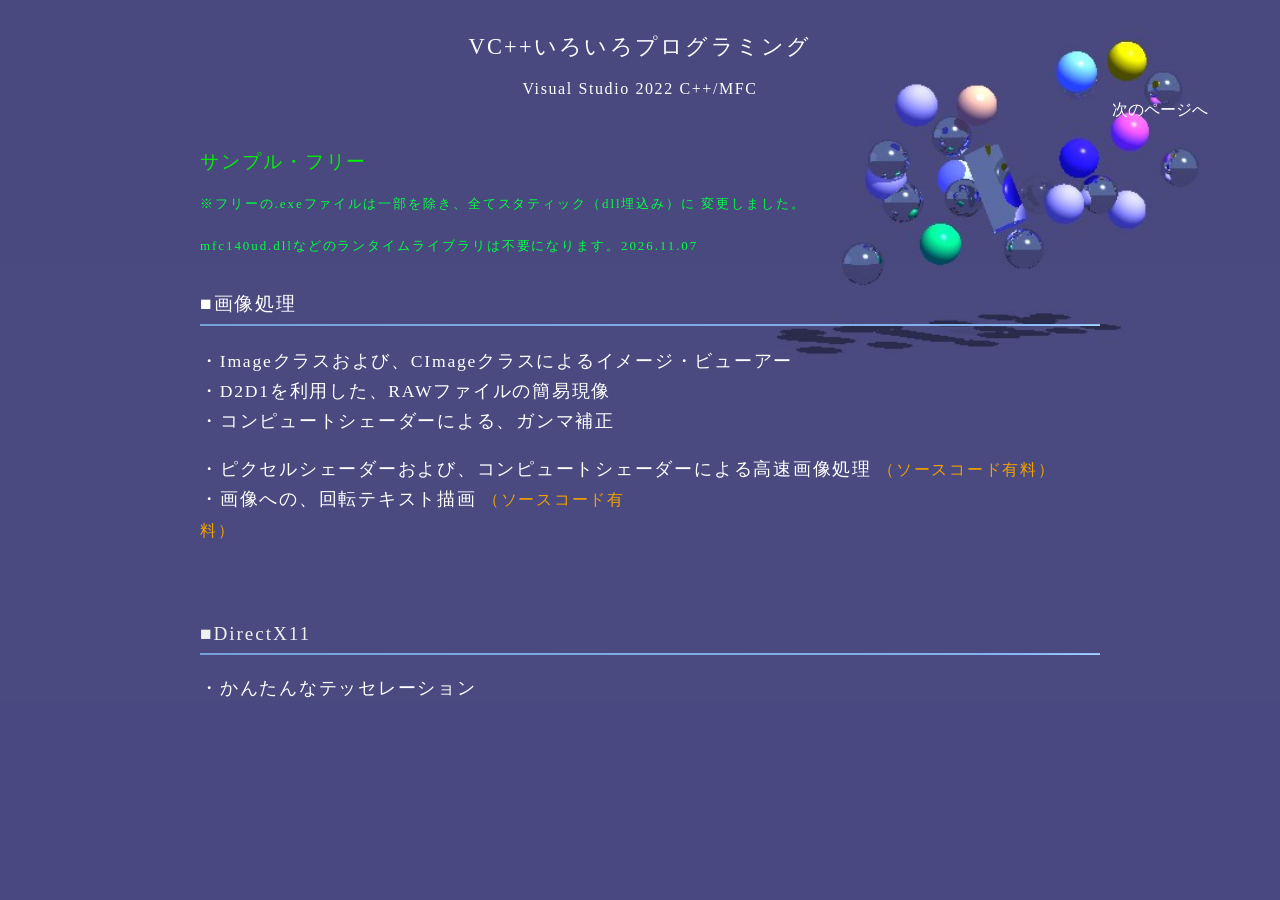
<file: index.html>
﻿<!DOCTYPE html>

<HTML>
<HEAD>
    <meta charset="UTF-8">
    <meta http-equiv="Content-Language" content="ja">
    <meta name="Description" content="C++/MFC DirectX11 コンピュートシェーダー 画像処理">
    <meta http-equiv="Content-Script-Type" content="text/javascript">
    <meta http-equiv="Content-Style-Type" content="text/css">
    <meta name="viewport" content="width=device-width, initial-scale=1" />

    <meta name="google-site-verification" content="iIBQ8II4BYVu4A0v5uasNuUDlBxigrm35tkDFrr-5XM" />

    <script type="text/javascript" src="ss25.js" charset="UTF-8"></script>
    <link href="./style25.css" rel="stylesheet" type="text/css">

    <title>VisualC++/MFC によるプログラミング</title>

</HEAD>

<BODY onLoad="moveLeft();" onresize="moveLeft();">

    <div class="dropdown" style="position:fixed; margin-top:70px;
        margin-left:auto; right:80px;z-index: 3;">
        <button class="dropbtn">
            <a href="index.html" style=" text-align:center; text-decoration: none;
                 "><font color="#ffffff">次のページへ</font></a>
        </button>
        <div class="dropdown-content" style="line-height:10px">
            <a href="imageViewer.html">imageViewer</a>
            <a href="imageViewerD2D1.html">imageViewerD2D1</a>
            <a href="gammaCorrCS.html">gammaCorrCS</a>
            <a href="imageEditor.html">imageEditor</a>
            <a href="dispImage.html">disspImage</a>
            <a href="initDX11.html">initDX11</a>
            <a href="tessellation.html">tessellation</a>
        </div>
    </div>


    <div class="container">

        <img id="back" src="img\\a60.jpg" oncontextmenu="return false;"
             border="0" align="top" hspace="0" vspace="0" width="1920" height="1000"
             style="position: relative; top: 0px; left: 0px; border-color: #ffffff; z-index: 1; "
        >

        <p style="word-wrap:break-word; position:relative; margin-top:-680px;
            text-align:center; line-height: 40pt; font-family:メイリオ;
            font-size:140%;  color:#ffffff;
            font-weight:lighter; letter-spacing: 0.1em;  z-index: 2;">
            VC++いろいろプログラミング

        </p>
        <p style="word-wrap:break-word; position:relative;
        top:-20px;  text-align:center; line-height: 20pt;
        font-size:100%;font-weight: lighter;  color:#ffffff;
        letter-spacing: 0.1em; font-family:メイリオ;z-index: 2;">

            Visual Studio 2022 C++/MFC
        </p>



        <div id="left1">

            <p style="position: relative;height: auto;
            margin-top: 20px; width: auto; height: auto;
            margin-left: 0px; margin-right: auto;
            text-align: left; line-height: 30pt; font-size: 120%;
            font-weight: lighter; color: #00f000;
            letter-spacing: 0.1em; font-family:メイリオ; z-index: 1;">
                サンプル・フリー　
                <br/>
                <font color="00ff40" size="2">
                    ※フリーの.exeファイルは一部を除き、全てスタティック（dll埋込み）に
                    変更しました。</br>
                    mfc140ud.dllなどのランタイムライブラリは不要になります。2026.11.07　
                </font><br />
            </p>
            </br>

            <div style="height: auto; position: relative;
            margin-top: -20px; width: auto; height: auto;
            margin-left: 0px; margin-right: auto;
            text-align: left; line-height: 30pt; font-size: 120%;
            font-weight: lighter; color: #ffffff;
            letter-spacing: 0.1em; font-family:メイリオ; z-index: 1;">
                ■画像処理<br />
            </div>

            <div style="position: relative; margin-top: 0px;
            width: 900px; height: 2px; margin-left: 0px; margin-right: auto;">
                <img src="img\\bbb1.PNG" border="0" align="top" hspace="0"
                     vspace="0" style="position: relative; top:0px; left:0px;
                border-color:#ffffff;z-index: 1;width:100%;height:2px;">
            </div>

            <div id="button1" style="height: 40px; position: relative;
            margin-top: 20px; width: 650px; height: auto;
            margin-left: 0px; margin-right: auto;
            text-align: left; line-height: 30pt; font-size: 110%;
            font-weight: lighter; color: #ffffff;
            letter-spacing: 0.1em; font-family:メイリオ; z-index: 1;">
                <a href="imageViewer.html" title="" color="000000" size="1">
                    ・Imageクラスおよび、CImageクラスによるイメージ・ビューアー<br />
                </a>
            </div>

            <div id="button1" style="height: 40px; position: relative;
            margin-top: 0px; width: 450px; height: auto;
            margin-left: 0px; margin-right: auto;
            text-align: left; line-height: 30pt; font-size: 110%;
            font-weight: lighter; color: #ffffff;
            letter-spacing: 0.1em; font-family:メイリオ; z-index: 1;">
                <a href="imageViewerD2D1.html" title="" color="000000" size="1">
                    ・D2D1を利用した、RAWファイルの簡易現像<br />
                </a>
            </div>

            <div id="button1" style="height: 40px; position: relative;
            margin-top: 0px; width: 450px; height: auto;
            margin-left: 0px; margin-right: auto;
            text-align: left; line-height: 30pt; font-size: 110%;
            font-weight: lighter; color: #ffffff;
            letter-spacing: 0.1em; font-family:メイリオ; z-index: 1;">
                <a href="gammaCorrCS.html" title="" color="000000" size="1">
                    ・コンピュートシェーダーによる、ガンマ補正<br />
                </a>
            </div>
            <br />

            <div id="button1" style="height: 40px; position: relative;
            margin-top: 0px; width: 860px; height: auto;
            margin-left: 0px; margin-right: auto;
            text-align: left; line-height: 30pt; font-size: 110%;
            font-weight: lighter; color: #ffffff;
            letter-spacing: 0.1em; font-family:メイリオ; z-index: 1;">
                <a href="imageEditor.html" title="" color="000000" size="1">
                    ・ピクセルシェーダーおよび、コンピュートシェーダーによる高速画像処理
                    <font color="f0a000" size="3">（ソースコード有料）</font><br />
                </a>
            </div>

            <div id="button1" style="height: 40px; position: relative;
            margin-top: 0px; width: 460px; height: auto;
            margin-left: 0px; margin-right: auto;
            text-align: left; line-height: 30pt; font-size: 110%;
            font-weight: lighter; color: #ffffff;
            letter-spacing: 0.1em; font-family:メイリオ; z-index: 1;">
                <a href="dispImage.html" title="" color="000000" size="1">
                    ・画像への、回転テキスト描画
                    <font color="f0a000" size="3">（ソースコード有料）</font><br />
                </a>
            </div>



            <p style="position: relative;height: auto;
                margin-top: 100px; width: auto; height: auto;
                margin-left: 0px; margin-right: auto;
                text-align: left; line-height: 30pt; font-size: 120%;
                font-weight: lighter; color: #f0f0f0;
                letter-spacing: 0.1em; font-family:メイリオ; z-index: 1;">
                ■DirectX11
            </p>

            <div style="position: relative; margin-top: -20px;
            width: 900px; height: 2px; margin-left: 0px; margin-right: auto;">
                <img src="img\\bbb1.PNG" border="0" align="top" hspace="0"
                     vspace="0" style="position: relative; top:0px; left:0px;
                border-color:#ffffff;z-index: 1;width:100%;height:2px;">
            </div>

            <br />


            <div id="button1" style="height: 40px; position: relative;
            margin-top: 0px; width: 300px; height: auto;
            margin-left: 0px; margin-right: auto;
            text-align: left; line-height: 30pt; font-size: 110%;
            font-weight: lighter; color: #ffffff;
            letter-spacing: 0.1em; font-family:メイリオ; z-index: 1;">
                <a href="tessellation.html" title="" color="000000" size="1">
                    ・かんたんなテッセレーション
                    <br />
                </a>
            </div>



            <br />


        </div>

        <div class="section:last-child">
            <div style="position: relative; margin-top: 200px;
                width: 100%; height: 100px;
                margin-left: 0px; margin-right: 0px;
                background-color:#606090;
                text-align: left; line-height: 16pt; font-size: 80%;
                font-weight: lighter; color: #ffffff;
                letter-spacing: 0.1em;
                padding-left: 10px;
                font-family:メイリオ; z-index: 2;">
                tkpoly studio
            </div>
        </div>
    </div>

</BODY>

</HTML>
</file>
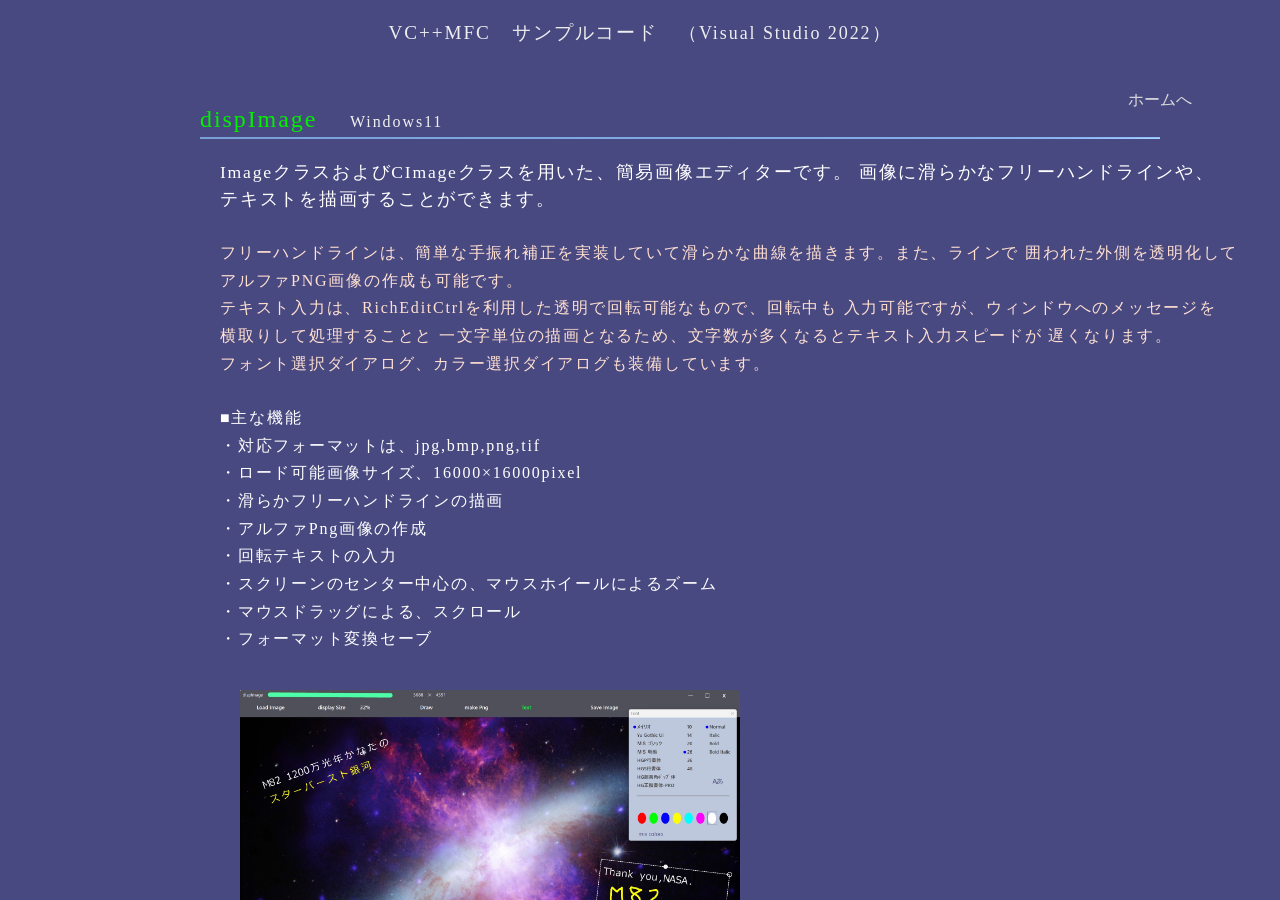
<file: dispImage.html>
﻿<!DOCTYPE html>

<html>
<head>
    <meta charset="UTF-8">
    <meta http-equiv="Content-Language" content="ja">
    <meta http-equiv="Content-Script-Type" content="text/javascript">
    <meta http-equiv="Content-Style-Type" content="text/css">
    <meta name="Description" content="回転テキストエディター">
    <meta name="viewport" content="width=device-width, initial-scale=1" />
      
    <script type="text/javascript" src="ss25.js" charset="UTF-8"></script>
    <link href="./style25.css" rel="stylesheet" type="text/css">

    <title>RichEditCtrlを利用した、画像への回転テキスト入力</title>
</head>

<body onLoad="moveLeft();" onresize="moveLeft();">

    <div class="dropdown" style="position:fixed; top:70px;
        margin-left:auto; right:80px;z-index: 3;">
        <button class="dropbtn">
            <a href="index.html" style=" text-decoration: none;
                 "><font color="#dddddd">ホームへ</font></a>
        </button>
        <div class="dropdown-content" style="line-height:10px">
            <a href="imageViewer.html">imageViewer</a>
            <a href="imageViewerD2D1.html">imageViewerD2D1</a>
            <a href="gammaCorrCS.html">gammaCorrCS</a>
            <a href="imageEditor.html">imageEditor</a>
            <a href="dispImage.html">disspImage</a>
            <a href="initDX11.html">initDX11</a>
            <a href="tessellation.html">tessellation</a>
        </div>
    </div>


    <div class="container">

        <p style="position:relative; margin-top:20px;
            height:auto;
            margin-left:0px;  margin-right:auto;
            text-align:center; line-height: 20pt;
            font-family: メイリオ;font-size:120%;
            color:#eeeeee; font-weight:lighter; letter-spacing: 0.1em;  z-index: 2;">
            VC++MFC　サンプルコード　<font size="4">（Visual Studio 2022）</font><br />
            <br />
        </p>

        <div id="left1">
            <p style="position: relative; margin-top: 0px;
            height:auto;
            margin-left: 0px; margin-right: auto;
            text-align: left; line-height: 40pt; font-family: メイリオ;
            font-size: 120%; color: #eeeeee; font-weight: lighter;
            letter-spacing: 0.1em; z-index: 2;">
                <font size="5" color="#00f000">dispImage　</font>
                <font size="3" color="#f0f0f0">Windows11</font><br />
            </p>

            <div style="position: relative; margin-top: -30px;
            width: auto; height: 2px; margin-left: 0px; margin-right: 120px;">
                <img src="img\\bbb1.PNG" border="0" align="top" hspace="0"
                     vspace="0" style="position: relative; top:0px; left:0px;
                border-color:#ffffff;z-index: 1;width:100%;height:2px;">
            </div>


            <p style="position: relative; width:auto;margin-top: 0px;
            height: auto;
            margin-left: 0px; margin-right: auto;
            text-align: left; line-height: 20pt; font-family: メイリオ;
            font-size: 110%; color: #ffffff; font-weight: lighter;
            letter-spacing: 0.1em; padding: 20px; z-index: 2; ">
                ImageクラスおよびCImageクラスを用いた、簡易画像エディターです。
                画像に滑らかなフリーハンドラインや、<br />テキストを描画することができます。
                <br />
                <br />
                <font size="3" color="ffe0d0">
                    フリーハンドラインは、簡単な手振れ補正を実装していて滑らかな曲線を描きます。また、ラインで
                    囲われた外側を透明化して<br />
                    アルファPNG画像の作成も可能です。<br />
                    テキスト入力は、RichEditCtrlを利用した透明で回転可能なもので、回転中も
                    入力可能ですが、ウィンドウへのメッセージを<br />横取りして処理することと
                    一文字単位の描画となるため、文字数が多くなるとテキスト入力スピードが
                    遅くなります。<br />
                    フォント選択ダイアログ、カラー選択ダイアログも装備しています。

                    <br />
                </font>
                <br />
                <font size="3" color="ffffff">
                    ■主な機能<br />
                    ・対応フォーマットは、jpg,bmp,png,tif<br />
                    ・ロード可能画像サイズ、16000×16000pixel<br />
                    ・滑らかフリーハンドラインの描画<br />
                    ・アルファPng画像の作成<br />
                    ・回転テキストの入力<br />
                    ・スクリーンのセンター中心の、マウスホイールによるズーム<br />
                    ・マウスドラッグによる、スクロール<br />
                    ・フォーマット変換セーブ<br />
                </font>
            </p>

            <div id="left2" style="position: relative; margin-left: 280px; margin-top: 0px;
            width: auto; height: auto; margin-right: auto; z-index: 2; ">

                <div id="left3" style="position: relative; margin-left: 0px; margin-top: 0px;
            width: 500px; height: auto; margin-right: auto; z-index: 2; ">
                    <img src="img\\dispImage.jpg">
                </div>


                <div id="button1" style="position:  relative; margin-left: 0px;
            margin-top: 40px; margin-right: auto;width: 340px; height: auto;
            text-align: left; line-height: 40pt; font-size: 100%;
            font-weight: lighter; color: #ffffff;
            letter-spacing: 0.1em; font-family:メイリオ; z-index: 2;">
                    <a href="https://github.com/tkpoly/works/releases/download/v2.4/dispImage.zip" title="ダウンロード" color="000000" size="1">
                        ■<font color="f0f0f0">フリーダウンロード</font>
                        <font color="#00f000">dispImage.zip</font><br />
                    </a>
                </div>

                <p style="height: 240px; position: relative; margin-left: 0px; margin-top: 0px;
           margin-right: auto;width: auto; height: auto;
           text-align: left; line-height: 16pt; font-size: 80%;
           font-weight: lighter; color: #ffffff;
           letter-spacing: 0.1em; font-family:メイリオ; z-index: 2;">

                    ＜内容＞<br />
                    ・dispImage.exe　　実行ファイル<br />
                    <br />
                    <br />
                    ■<font size="3" color="f0a000">
                        ※ソースファイルおよびソリューションファイルは、
                        Boothにて入手可能です（有料です）。
                    </font>

                    <div id="button1" style="position:  relative; margin-left: 20px;
                        margin-top: 0px; margin-right: auto;width: 160px; height: auto;
                        text-align: left; line-height: 40pt; font-size: 100%;
                        font-weight: lighter; color: #ffffff;
                        letter-spacing: 0.1em; font-family:メイリオ; z-index: 2;">
                        <a href="https://vcmfc.booth.pm/items/8881168" title="Boothのページへ" color="000000" size="1">
                            <font color="#00e000" size="4">Boothのページへ</font><br />
                        </a>
                    </div>
                </p>
            </div>
        </div>



        <div class="section:last-child">
            <div style="position: relative; margin-top: 140px;
                width: 100%; height: 100px;
                left: 0px; margin-right: 0px;
                background-color:#606090;
                text-align: left; line-height: 16pt; font-size: 80%;
                font-weight: lighter; color: #ffffff;
                letter-spacing: 0.1em;
                padding-left: 10px;
                font-family:メイリオ; z-index: 2;">
                tkpoly studio
            </div>
        </div>
    </div>
</body>

</html>
</file>
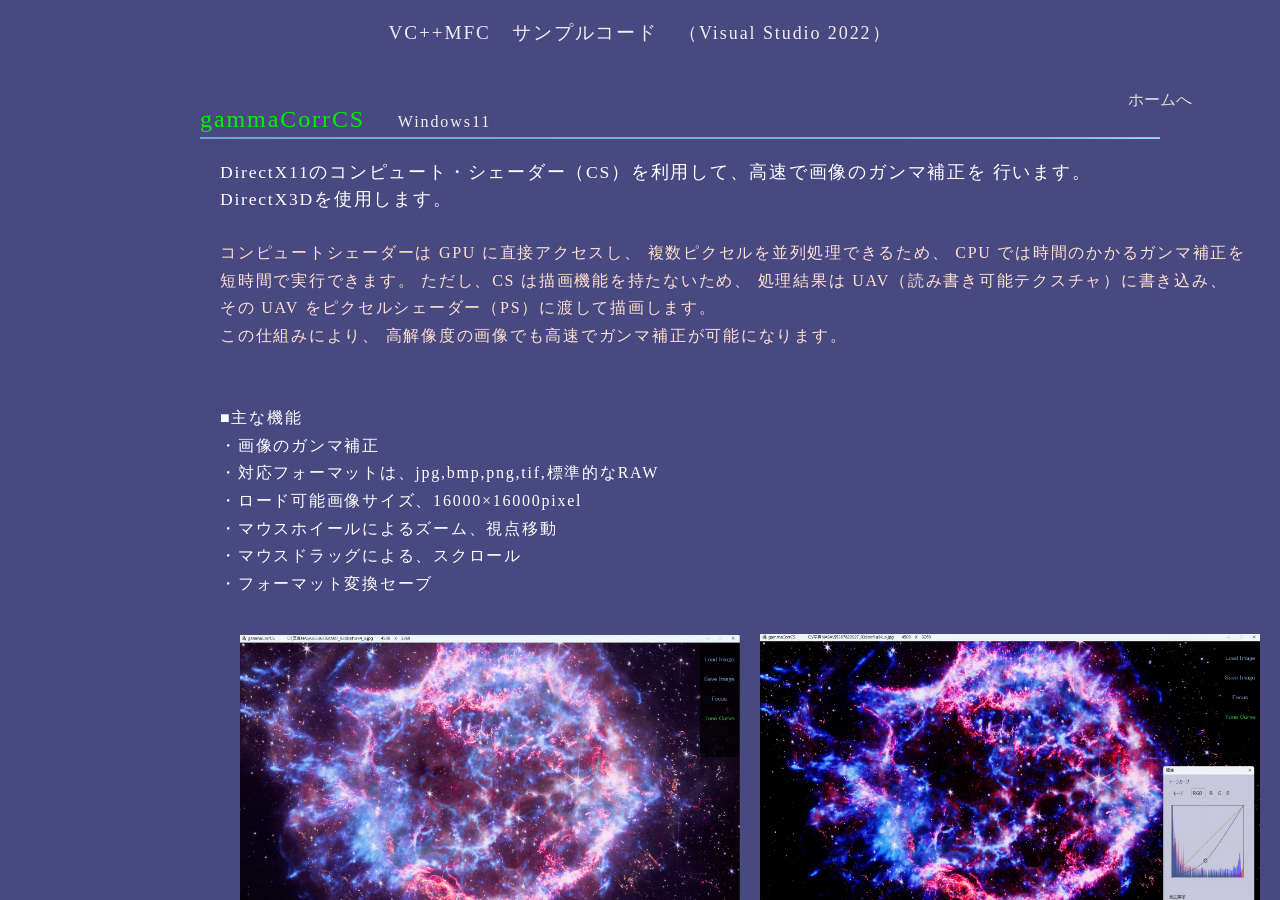
<file: gammaCorrCS.html>
﻿<!DOCTYPE html>

<html>
<head>
    <meta charset="UTF-8">
    <meta http-equiv="Content-Language" content="ja">
    <meta http-equiv="Content-Script-Type" content="text/javascript">
    <meta http-equiv="Content-Style-Type" content="text/css">
    <meta name="Description" content="コンピュートシェーダー、ガンマ補正">
    <meta name="viewport" content="width=device-width, initial-scale=1" />
      
    <script type="text/javascript" src="ss25.js" charset="UTF-8"></script>
    <link href="./style25.css" rel="stylesheet" type="text/css">

    <title>コンピュートシェーダーによるガンマ補正(gamma correction)</title>
</head>

<body onLoad="moveLeft();" onresize="moveLeft();">

    <div class="dropdown" style="position:fixed; top:70px;
        margin-left:auto; right:80px;z-index: 3;">
        <button class="dropbtn">
            <a href="index.html" style=" text-decoration: none;
                 "><font color="#dddddd">ホームへ</font></a>
        </button>
        <div class="dropdown-content" style="line-height:10px">
            <a href="imageViewer.html">imageViewer</a>
            <a href="imageViewerD2D1.html">imageViewerD2D1</a>
            <a href="gammaCorrCS.html">gammaCorrCS</a>
            <a href="imageEditor.html">imageEditor</a>
            <a href="dispImage.html">disspImage</a>
            <a href="initDX11.html">initDX11</a>
            <a href="tessellation.html">tessellation</a>
        </div>
    </div>

    <div class="container">


        <p style="position:relative; margin-top:20px;
            height:auto;
            margin-left:0px;  margin-right:auto;
            text-align:center; line-height: 20pt;
            font-family: メイリオ;font-size:120%;
            color:#eeeeee; font-weight:lighter; letter-spacing: 0.1em;  z-index: 2;">
            VC++MFC　サンプルコード　<font size="4">（Visual Studio 2022）</font><br />
            <br />
        </p>

        <div id="left1">
            <p style="position: relative; margin-top: 0px;
            height:auto;
            margin-left: 0px; margin-right: auto;
            text-align: left; line-height: 40pt; font-family: メイリオ;
            font-size: 120%; color: #eeeeee; font-weight: lighter;
            letter-spacing: 0.1em; z-index: 2;">
                <font size="5" color="#00f000">gammaCorrCS　</font>
                <font size="3" color="#f0f0f0">Windows11</font><br />
            </p>

            <div style="position: relative; margin-top: -30px;
            width: auto; height: 2px; margin-left: 0px; margin-right: 120px;">
                <img src="img\\bbb1.PNG" border="0" align="top" hspace="0"
                     vspace="0" style="position: relative; top:0px; left:0px;
                border-color:#ffffff;z-index: 1;width:100%;height:2px;">
            </div>


            <p style="position: relative; width:auto;margin-top: 0px;
            height: auto;
            margin-left: 0px; margin-right: auto;
            text-align: left; line-height: 20pt; font-family: メイリオ;
            font-size: 110%; color: #ffffff; font-weight: lighter;
            letter-spacing: 0.1em; padding: 20px; z-index: 2; ">
                DirectX11のコンピュート・シェーダー（CS）を利用して、高速で画像のガンマ補正を
                行います。<br />DirectX3Dを使用します。
                <br />
                <br />
                <font size="3" color="ffe0d0">
                    コンピュートシェーダーは GPU に直接アクセスし、
                    複数ピクセルを並列処理できるため、
                    CPU では時間のかかるガンマ補正を<br/>
                    短時間で実行できます。

                    ただし、CS は描画機能を持たないため、
                    処理結果は UAV（読み書き可能テクスチャ）に書き込み、<br />
                    その UAV をピクセルシェーダー（PS）に渡して描画します。<br />

                    この仕組みにより、
                    高解像度の画像でも高速でガンマ補正が可能になります。<br />                    <br />
                </font>
                <br />
                <font size="3" color="ffffff">
                    ■主な機能<br />
                    ・画像のガンマ補正<br />
                    ・対応フォーマットは、jpg,bmp,png,tif,標準的なRAW<br />
                    ・ロード可能画像サイズ、16000×16000pixel<br />
                    ・マウスホイールによるズーム、視点移動<br />
                    ・マウスドラッグによる、スクロール<br />
                    ・フォーマット変換セーブ<br />
                </font>
            </p>


            <div id="left2" style="position: relative; margin-left: 0px; margin-top: 0px;
                width: auto; height: auto; margin-right: auto; z-index: 2; ">


                <div id="left3" style="position: relative; margin-left: 0px; margin-top: 0px;
                    width: 500px; height: auto; margin-right: auto; z-index: 2; ">
                    <img src="img\\gammaCorrCSA.jpg">
                </div>
                <div id="left4" style="position: relative; margin-left: 520px; margin-top: -286px;
                    width: 500px; height: auto; margin-right: auto; z-index: 2; ">
                    <img src="img\\gammaCorrCSB.jpg">
                </div>

            </div>

            <div id="left5"style="position: relative; margin-left: 40px; margin-top: 0px;
                width: auto; height: auto; margin-right: auto; z-index: 2; ">
                
                <div id="button1" style="position:  relative; margin-left: 0px;
                margin-top: 20px; margin-right: auto;width: 400px; height: auto;
                text-align: left; line-height: 40pt; font-size: 100%;
                font-weight: lighter; color: #ffffff;
                letter-spacing: 0.1em; font-family:メイリオ; z-index: 2;">
                        <a href="https://github.com/tkpoly/works/releases/download/v2.5/gammaCorrCS.zip" title="ダウンロード" color="000000" size="1">
                            ■<font color="f0f0f0">フリーダウンロード</font>
                            <font color="#00f000">gammaCorrCS.zip</font><br />
                        </a>
                    </div>

                    <p style="height: 240px; position: relative; margin-left: 0px; margin-top: 0px;
               margin-right: auto;width: auto; height: auto;
               text-align: left; line-height: 16pt; font-size: 80%;
               font-weight: lighter; color: #ffffff;
               letter-spacing: 0.1em; font-family:メイリオ; z-index: 2;">

                        ＜内容＞<br />
                        ・gammaCorrCS　　　フォルダ（.h .cpp .hlsl）<br />
                        ・x64　　　　　　　  　　フォルダ（.exe）<br />
                        ・gammaCorrCS.sln　ソリューション<br />
                        ・README.md
                    </p>
            </div>
        </div>

        <div id="left6">
            <div class="section:last-child">
                <div style="position: relative; margin-top: 140px;
                    width: 100%; height: 100px;
                    margin-left: 0px; margin-right: 0px;
                    background-color:#606090;
                    text-align: left; line-height: 16pt; font-size: 80%;
                    font-weight: lighter; color: #ffffff;
                    letter-spacing: 0.1em;
                    padding-left: 10px;
                    font-family:メイリオ; z-index: 2;">
                    tkpoly studio
                </div>
            </div>
        </div>
    </div>
</body>

</html>
</file>
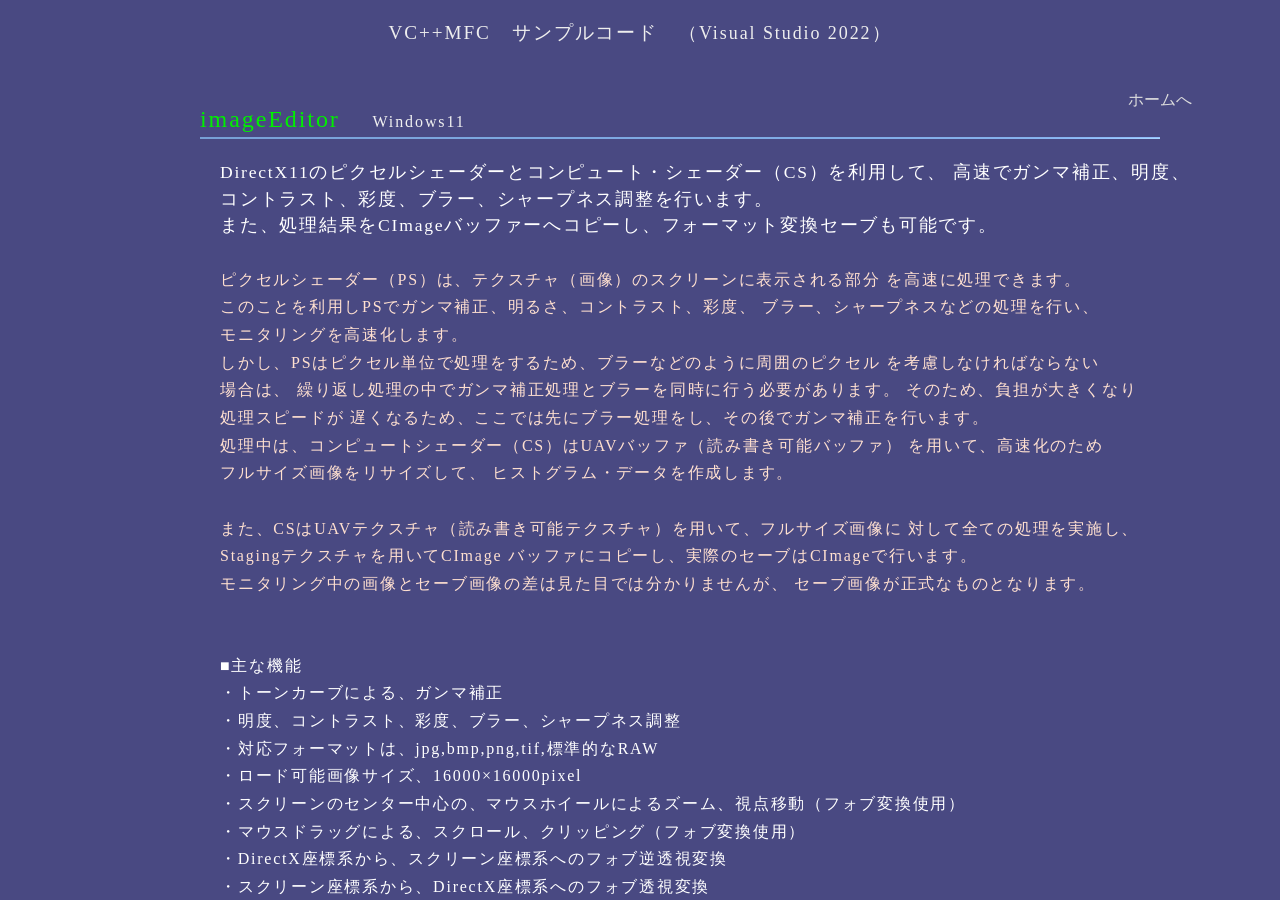
<file: imageEditor.html>
﻿<!DOCTYPE html>

<html>
<head>
    <meta charset="UTF-8">
    <meta http-equiv="Content-Language" content="ja">
    <meta http-equiv="Content-Script-Type" content="text/javascript">
    <meta http-equiv="Content-Style-Type" content="text/css">
    <meta name="Description" content="DirectX11　ピクセルシェーダー　コンピュートシェーダー 高速画像処理">
    <meta name="viewport" content="width=device-width, initial-scale=1" />
      
    <script type="text/javascript" src="ss25.js" charset="UTF-8"></script> 
    <link href="./style25.css" rel="stylesheet" type="text/css">

    <title>DirectX11のピクセルシェーダーおよびコンピュートシェーダーを用いたimageEditor</title>
</head>

<body onLoad="moveLeft();" onresize="moveLeft();">

    <div class="dropdown" style="position:fixed; top:70px;
        margin-left:auto; right:80px;z-index: 3;">
        <button class="dropbtn">
            <a href="index.html" style=" text-decoration: none;
                 "><font color="#dddddd">ホームへ</font></a>
        </button>
        <div class="dropdown-content" style="line-height:10px">
            <a href="imageViewer.html">imageViewer</a>
            <a href="imageViewerD2D1.html">imageViewerD2D1</a>
            <a href="gammaCorrCS.html">gammaCorrCS</a>
            <a href="imageEditor.html">imageEditor</a>
            <a href="dispImage.html">disspImage</a>
            <a href="initDX11.html">initDX11</a>
            <a href="tessellation.html">tessellation</a>
        </div>
    </div>


    <div class="container">

        <p style="position:relative; margin-top:20px;
            height:auto;
            margin-left:0px;  margin-right:auto;
            text-align:center; line-height: 20pt;
            font-family: メイリオ;font-size:120%;
            color:#eeeeee; font-weight:lighter; letter-spacing: 0.1em;  z-index: 2;">
            VC++MFC　サンプルコード　<font size="4">（Visual Studio 2022）</font><br />
            <br />
        </p>



        <div id="left1">
            <p style="position: relative; margin-top: 0px;
            height:auto;
            margin-left: 0px; margin-right: auto;
            text-align: left; line-height: 40pt; font-family: メイリオ;
            font-size: 120%; color: #eeeeee; font-weight: lighter;
            letter-spacing: 0.1em; z-index: 2;">
                <font size="5" color="#00f000">imageEditor　</font>
                <font size="3" color="#f0f0f0">Windows11</font><br />
            </p>

            <div style="position: relative; margin-top: -30px;
            width: auto; height: 2px; margin-left: 0px; margin-right: 120px;">
                <img src="img\\bbb1.PNG" border="0" align="top" hspace="0"
                     vspace="0" style="position: relative; top:0px; left:0px;
                border-color:#ffffff;z-index: 1;width:100%;height:2px;">
            </div>


            <p style="position: relative; width:auto;margin-top: 0px;
            height: auto;
            margin-left: 0px; margin-right: auto;
            text-align: left; line-height: 20pt; font-family: メイリオ;
            font-size: 110%; color: #ffffff; font-weight: lighter;
            letter-spacing: 0.1em; padding: 20px; z-index: 2; ">
                DirectX11のピクセルシェーダーとコンピュート・シェーダー（CS）を利用して、
                高速でガンマ補正、明度、<br />
                コントラスト、彩度、ブラー、シャープネス調整を行います。<br />
                また、処理結果をCImageバッファーへコピーし、フォーマット変換セーブも可能です。
                <br />
                <br />
                <font size="3" color="ffe0d0">
                    ピクセルシェーダー（PS）は、テクスチャ（画像）のスクリーンに表示される部分
                    を高速に処理できます。<br />
                    このことを利用しPSでガンマ補正、明るさ、コントラスト、彩度、
                    ブラー、シャープネスなどの処理を行い、<br />モニタリングを高速化します。<br />
                    しかし、PSはピクセル単位で処理をするため、ブラーなどのように周囲のピクセル
                    を考慮しなければならない<br />場合は、
                    繰り返し処理の中でガンマ補正処理とブラーを同時に行う必要があります。
                    そのため、負担が大きくなり<br />処理スピードが
                    遅くなるため、ここでは先にブラー処理をし、その後でガンマ補正を行います。<br />
                    処理中は、コンピュートシェーダー（CS）はUAVバッファ（読み書き可能バッファ）
                    を用いて、高速化のため<br />フルサイズ画像をリサイズして、
                    ヒストグラム・データを作成します。<br />
                    <br />
                    また、CSはUAVテクスチャ（読み書き可能テクスチャ）を用いて、フルサイズ画像に
                    対して全ての処理を実施し、<br />Stagingテクスチャを用いてCImage
                    バッファにコピーし、実際のセーブはCImageで行います。<br />
                    モニタリング中の画像とセーブ画像の差は見た目では分かりませんが、
                    セーブ画像が正式なものとなります。

                    <br />
                    <br />
                </font>
                <br />
                <font size="3" color="ffffff">
                    ■主な機能<br />
                    ・トーンカーブによる、ガンマ補正<br />
                    ・明度、コントラスト、彩度、ブラー、シャープネス調整<br />
                    ・対応フォーマットは、jpg,bmp,png,tif,標準的なRAW<br />
                    ・ロード可能画像サイズ、16000×16000pixel<br />
                    ・スクリーンのセンター中心の、マウスホイールによるズーム、視点移動（フォブ変換使用）<br />
                    ・マウスドラッグによる、スクロール、クリッピング（フォブ変換使用）<br />
                    ・DirectX座標系から、スクリーン座標系へのフォブ逆透視変換<br />
                    ・スクリーン座標系から、DirectX座標系へのフォブ透視変換<br />
                    ・フォーマット変換セーブ<br />
                </font>
                <br />
                <font size="3" color="ffffff">
                    ■特徴<br />
                       <font color="e0e0ff">
                           すべてクラス化しているので、個別の応用も可能です。<br />
                           ・MFCメイン<br />
                           ・ボタンクラス<br />
                           ・エディター（パラメーター作成）クラス<br />
                           ・DirectC11のDeviceのイニシャライズクラス<br />
                           ・DrectX11の描画クラス<br />
                           ・コンピュートシェーダーのイニシャライズおよび実行クラス<br />
                           ・WICTextureLoaderクラス<br />
                           ・共有ヘッダー（Deviceポインタの貸出倉庫）<br />
                       </font>
                </font>
            </p>

            <div id="left2" style="position: relative; margin-left: 0px; margin-top: 0px;
            width: auto; height: auto; margin-right: auto; z-index: 2; ">

                <div id="left3" style="position: relative; margin-left: 0px; margin-top: 0px;
            width: 500px; height: auto; margin-right: auto; z-index: 2; ">
                    <img src="img\\imageEditorA.jpg">
                </div>
                <div id="left4" style="position: relative; margin-left: 520px; margin-top: -286px;
                    width: 500px; height: auto; margin-right: auto; z-index: 2; ">
                    <img src="img\\imageEditorB.jpg">
                </div>

            </div>


            <div id="left5" style="position: relative; margin-left: 40px; margin-top: 0px;
                width: auto; height: auto; margin-right: auto; z-index: 2; ">

                <div id="button1" style="position:  relative; margin-left: 0px;
            margin-top: 20px; margin-right: auto;width: 400px; height: auto;
            text-align: left; line-height: 40pt; font-size: 100%;
            font-weight: lighter; color: #ffffff;
            letter-spacing: 0.1em; font-family:メイリオ; z-index: 2;">
                    <a href="https://github.com/tkpoly/works/releases/download/v2.3/imageEditor.zip" title="ダウンロード" color="000000" size="1">
                        ■<font color="f0f0f0">フリーダウンロード</font>
                        <font color="#00f000">imageEditor.zip</font><br />
                    </a>
                </div>

                <p style="height: 240px; position: relative; margin-left: 0px; margin-top: 0px;
           margin-right: auto;width: auto; height: auto;
           text-align: left; line-height: 16pt; font-size: 80%;
           font-weight: lighter; color: #ffffff;
           letter-spacing: 0.1em; font-family:メイリオ; z-index: 2;">

                    ＜内容＞<br />
                    ・imageEditor.exe　　　実行ファイル<br />

                    コンパイル済シェーダー<br />
                    ・VS.cso　　　　　　　バーテックスシェーダー<br />
                    ・PS.cso　　　　　　　ピクセルシェーダー<br />
                    ・gammaCS.cso　　　　　ガンマＣＳ（コンピュートシェーダー）<br />
                    ・downscaleCS.cso　　　ダウンスケールＣＳ<br />
                    ・boxbluCS.cso　　　　　ボックスブラーＣＳ<br />
                    ・upscaleCS.cso　　　　　アップスケールＣＳ<br />
                    ・sharpnessCS.cso　　　　シャープネスＣＳ<br />
                    ・histCS.cso　　　　　　　ヒストグラムＣＳ<br />
                    ・README.md<br />
                    <br />
                    <br />
                    ■<font size="3" color="f0a000">
                        ※ソースファイルおよびソリューションファイルは、
                        Boothにて入手可能です（有料です）。
                    </font>

                    <div id="button1" style="position:  relative; margin-left: 20px;
                        margin-top: 0px; margin-right: auto;width: 160px; height: auto;
                        text-align: left; line-height: 40pt; font-size: 100%;
                        font-weight: lighter; color: #ffffff;
                        letter-spacing: 0.1em; font-family:メイリオ; z-index: 2;">
                        <a href="https://vcmfc.booth.pm/items/9014039" title="Boothのページへ" color="000000" size="1">
                            <font color="#00e000" size="4">Boothのページへ</font><br />
                        </a>
                    </div>

                </p>
            </div>
        </div>

        <div id="left6">
            <div class="section:last-child">
                <div style="position: relative; margin-top: 140px;
                width: 100%; height: 100px;
                margin-left: 0px; margin-right: 0px;
                background-color:#606090;
                text-align: left; line-height: 16pt; font-size: 80%;
                font-weight: lighter; color: #ffffff;
                letter-spacing: 0.1em;
                padding-left: 10px;
                font-family:メイリオ; z-index: 2;">
                    tkpoly studio
                </div>
            </div>
        </div>
    </div>
</body>

</html>
</file>
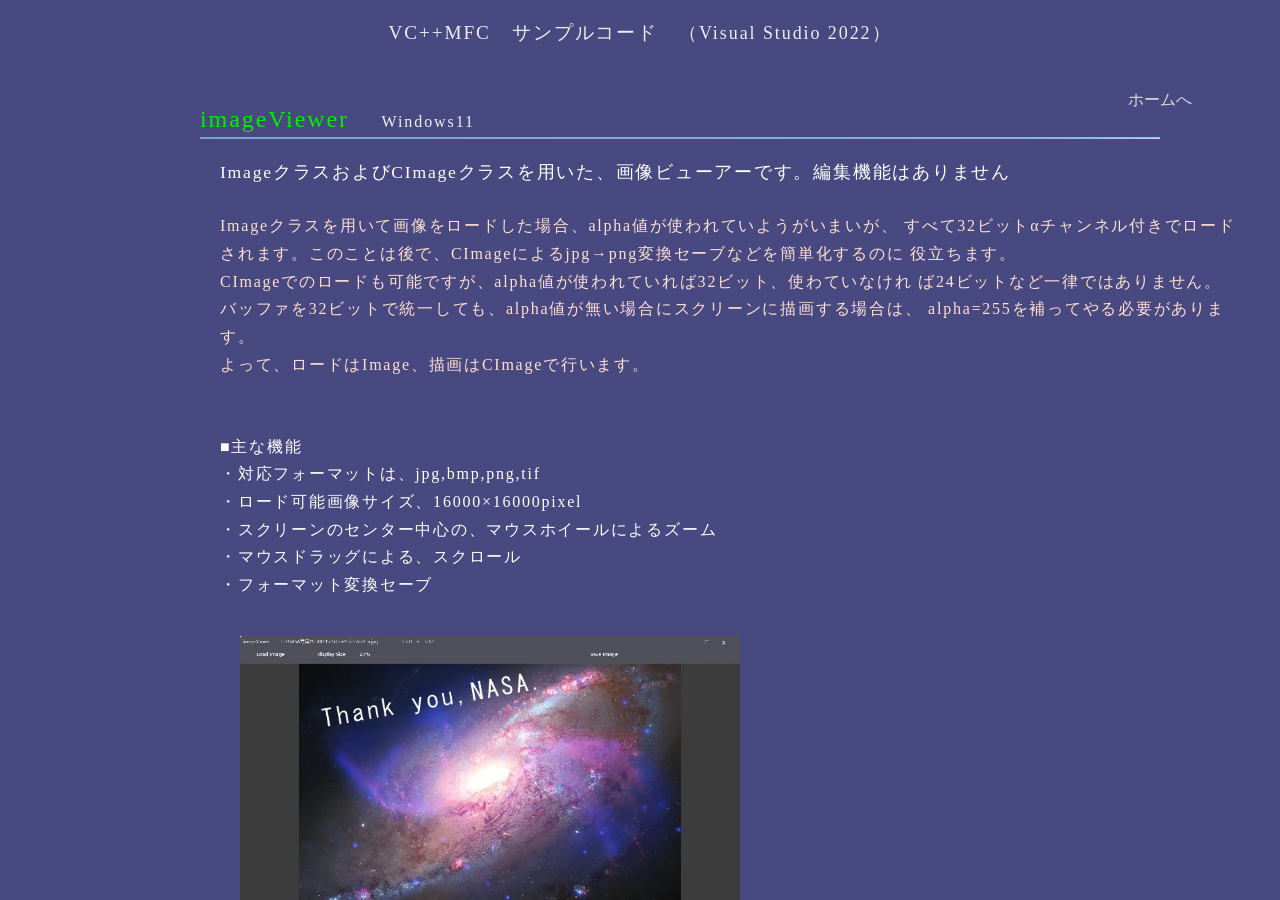
<file: imageViewer.html>
﻿<!DOCTYPE html>

<html>
<head>
    <meta charset="UTF-8">
    <meta http-equiv="Content-Language" content="ja">
    <meta http-equiv="Content-Script-Type" content="text/javascript">
    <meta http-equiv="Content-Style-Type" content="text/css">
    <meta name="Description" content="C++/MFC 画像ビューアー">
    <meta name="viewport" content="width=device-width, initial-scale=1" />
      
    <script type="text/javascript" src="ss25.js" charset="UTF-8"></script>
    <link href="./style25.css" rel="stylesheet" type="text/css">

    <title> C++/MFCによるimageViewer</title>
</head>

<body onLoad="moveLeft();" onresize="moveLeft();">

    <div class="dropdown" style="position:fixed; top:70px;
        margin-left:auto; right:80px;z-index: 3;">
        <button class="dropbtn">
            <a href="index.html" style=" text-decoration: none;
                 "><font color="#dddddd">ホームへ</font></a>
        </button>
        <div class="dropdown-content" style="line-height:10px">
            <a href="imageViewer.html">imageViewer</a>
            <a href="imageViewerD2D1.html">imageViewerD2D1</a>
            <a href="gammaCorrCS.html">gammaCorrCS</a>
            <a href="imageEditor.html">imageEditor</a>
            <a href="dispImage.html">disspImage</a>
            <a href="initDX11.html">initDX11</a>
            <a href="tessellation.html">tessellation</a>
        </div>
    </div>


    <div class="container">

        <p style="position:relative; margin-top:20px;
            height:auto;
            margin-left:0px;  margin-right:auto;
            text-align:center; line-height: 20pt;
            font-family: メイリオ;font-size:120%;
            color:#eeeeee; font-weight:lighter; letter-spacing: 0.1em;  z-index: 2;">
            VC++MFC　サンプルコード　<font size="4">（Visual Studio 2022）</font><br />
            <br />
        </p>

        <div id="left1">
            <p style="position: relative; margin-top: 0px;
            height:auto;
            margin-left: 0px; margin-right: auto;
            text-align: left; line-height: 40pt; font-family: メイリオ;
            font-size: 120%; color: #eeeeee; font-weight: lighter;
            letter-spacing: 0.1em; z-index: 2;">
                <font size="5" color="#00f000">imageViewer　</font>
                <font size="3" color="#f0f0f0">Windows11</font><br />
            </p>

            <div style="position: relative; margin-top: -30px;
            width: auto; height: 2px; margin-left: 0px; margin-right: 120px;">
                <img src="img\\bbb1.PNG" border="0" align="top" hspace="0"
                     vspace="0" style="position: relative; top:0px; left:0px;
                border-color:#ffffff;z-index: 1;width:100%;height:2px;">
            </div>


            <p style="position: relative; width:auto;margin-top: 0px;
            height: auto;
            margin-left: 0px; margin-right: auto;
            text-align: left; line-height: 20pt; font-family: メイリオ;
            font-size: 110%; color: #ffffff; font-weight: lighter;
            letter-spacing: 0.1em; padding: 20px; z-index: 2; ">
                ImageクラスおよびCImageクラスを用いた、画像ビューアーです。編集機能はありません
                <br />
                <br />
                <font size="3" color="ffe0d0">
                    Imageクラスを用いて画像をロードした場合、alpha値が使われていようがいまいが、
                    すべて32ビットαチャンネル付きでロード<br />
                    されます。このことは後で、CImageによるjpg→png変換セーブなどを簡単化するのに
                    役立ちます。<br />
                    CImageでのロードも可能ですが、alpha値が使われていれば32ビット、使わていなけれ
                    ば24ビットなど一律ではありません。<br />
                    バッファを32ビットで統一しても、alpha値が無い場合にスクリーンに描画する場合は、
                    alpha=255を補ってやる必要があります。<br />
                    よって、ロードはImage、描画はCImageで行います。<br />
                    <br />
                </font>
                <br />
                <font size="3" color="ffffff">
                    ■主な機能<br />
                    ・対応フォーマットは、jpg,bmp,png,tif<br />
                    ・ロード可能画像サイズ、16000×16000pixel<br />
                    ・スクリーンのセンター中心の、マウスホイールによるズーム<br />
                    ・マウスドラッグによる、スクロール<br />
                    ・フォーマット変換セーブ<br />
                </font>
            </p>

            <div id="left2" style="position: relative; margin-left: 280px; margin-top: 0px;
            width: auto; height: auto; margin-right: auto; z-index: 2; ">

                <div id="left3" style="position: relative; margin-left: 0px; margin-top: 0px;
            width: 500px; height: auto; margin-right: auto; z-index: 2; ">
                    <img src="img\\imageViewer.jpg">
                </div>


                <div id="button1" style="position:  relative; margin-left: 0px;
            margin-top: 20px; margin-right: auto;width: 340px; height: auto;
            text-align: left; line-height: 40pt; font-size: 100%;
            font-weight: lighter; color: #ffffff;
            letter-spacing: 0.1em; font-family:メイリオ; z-index: 2;">
                    <a href="https://github.com/tkpoly/works/releases/download/v2.6/imageViewer.zip" title="ダウンロード" color="000000" size="1">
                        ■<font color="f0f0f0">フリーダウンロード</font>
                        <font color="#00f000">imageViewer.zip</font><br />
                    </a>
                </div>

                <p style="height: 240px; position: relative; margin-left: 0px; margin-top: 0px;
           margin-right: auto;width: auto; height: auto;
           text-align: left; line-height: 16pt; font-size: 80%;
           font-weight: lighter; color: #ffffff;
           letter-spacing: 0.1em; font-family:メイリオ; z-index: 2;">

                    ＜内容＞<br />
                    ・imageViewer　　　フォルダ（.h .cpp）<br />
                    ・x64　　　　　　　 フォルダ（.exe）<br />
                    ・imageViewer.sln　ソリューション<br />
                    ・README.md
                </p>
            </div>
        </div>

        <div class="section:last-child">
            <div style="position: relative; margin-top: 140px;
                width: 100%; height: 100px;
                left: 0px; margin-right: 0px;
                background-color:#606090;
                text-align: left; line-height: 16pt; font-size: 80%;
                font-weight: lighter; color: #ffffff;
                letter-spacing: 0.1em;
                padding-left: 10px;
                font-family:メイリオ; z-index: 2;">
                tkpoly studio
            </div>
        </div>
    </div>
</body>

</html>
</file>
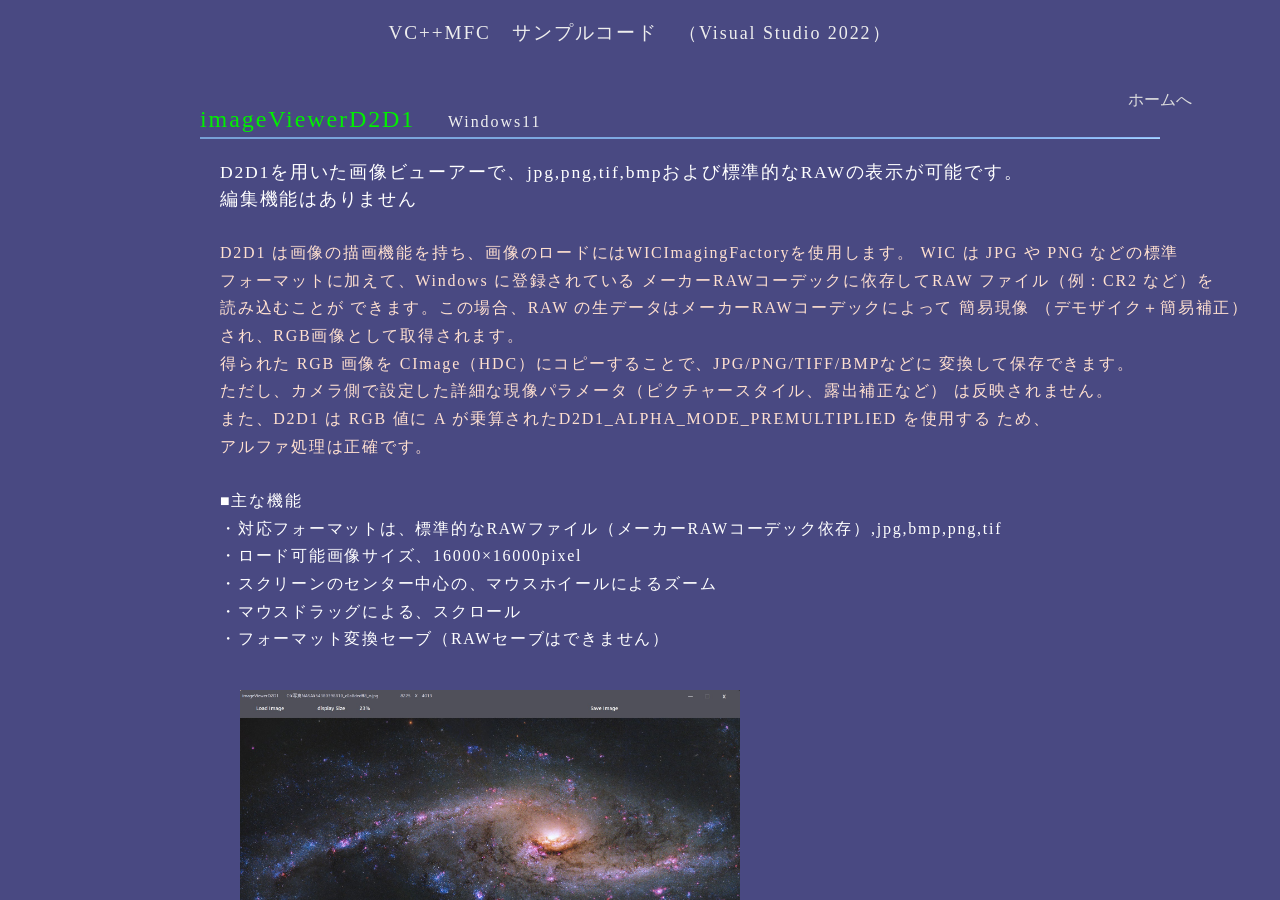
<file: imageViewerD2D1.html>
﻿<!DOCTYPE html>

<html>
<head>
    <meta charset="UTF-8">
    <meta http-equiv="Content-Language" content="ja">
    <meta http-equiv="Content-Script-Type" content="text/javascript">
    <meta http-equiv="Content-Style-Type" content="text/css">
    <meta name="Description" content="C++/MFC D2D1 RAW画像">
    <meta name="viewport" content="width=device-width, initial-scale=1" />
      
    <script type="text/javascript" src="ss25.js" charset="UTF-8"></script>
    <link href="./style25.css" rel="stylesheet" type="text/css">

    <title>D2D1による簡易RAW現像</title>
</head>

<body onLoad="moveLeft();" onresize="moveLeft();">

    <div class="dropdown" style="position:fixed; top:70px;
        margin-left:auto; right:80px;z-index: 3;">
        <button class="dropbtn">
            <a href="index.html" style=" text-decoration: none;
                 "><font color="#dddddd">ホームへ</font></a>
        </button>
        <div class="dropdown-content" style="line-height:10px">
            <a href="imageViewer.html">imageViewer</a>
            <a href="imageViewerD2D1.html">imageViewerD2D1</a>
            <a href="gammaCorrCS.html">gammaCorrCS</a>
            <a href="imageEditor.html">imageEditor</a>
            <a href="dispImage.html">disspImage</a>
            <a href="initDX11.html">initDX11</a>
            <a href="tessellation.html">tessellation</a>
        </div>
    </div>


    <div class="container">

        <p style="position:relative; margin-top:20px;
            height:auto;
            margin-left:0px;  margin-right:auto;
            text-align:center; line-height: 20pt;
            font-family: メイリオ;font-size:120%;
            color:#eeeeee; font-weight:lighter; letter-spacing: 0.1em;  z-index: 2;">
            VC++MFC　サンプルコード　<font size="4">（Visual Studio 2022）</font><br />
            <br />
        </p>

        <div id="left1">
            <p style="position: relative; margin-top: 0px;
            height:auto;
            margin-left: 0px; margin-right: auto;
            text-align: left; line-height: 40pt; font-family: メイリオ;
            font-size: 120%; color: #eeeeee; font-weight: lighter;
            letter-spacing: 0.1em; z-index: 2;">
                <font size="5" color="#00f000">imageViewerD2D1　</font>
                <font size="3" color="#f0f0f0">Windows11</font><br />
            </p>

            <div style="position: relative; margin-top: -30px;
            width: auto; height: 2px; margin-left: 0px; margin-right: 120px;">
                <img src="img\\bbb1.PNG" border="0" align="top" hspace="0"
                     vspace="0" style="position: relative; top:0px; left:0px;
                border-color:#ffffff;z-index: 1;width:100%;height:2px;">
            </div>


            <p style="position: relative; width:auto;margin-top: 0px;
            height: auto;
            margin-left: 0px; margin-right: auto;
            text-align: left; line-height: 20pt; font-family: メイリオ;
            font-size: 110%; color: #ffffff; font-weight: lighter;
            letter-spacing: 0.1em; padding: 20px; z-index: 2; ">
                D2D1を用いた画像ビューアーで、jpg,png,tif,bmpおよび標準的なRAWの表示が可能です。<br />
                編集機能はありません
                <br />
                <br />
                <font size="3" color="ffe0d0">
                    D2D1 は画像の描画機能を持ち、画像のロードにはWICImagingFactoryを使用します。
                    WIC は JPG や PNG などの標準<br />フォーマットに加えて、Windows に登録されている
                    メーカーRAWコーデックに依存してRAW ファイル（例：CR2 など）を<br />読み込むことが
                    できます。この場合、RAW の生データはメーカーRAWコーデックによって 簡易現像
                    （デモザイク＋簡易補正）<br />
                    され、RGB画像として取得されます。<br />
                    得られた RGB 画像を CImage（HDC）にコピーすることで、JPG/PNG/TIFF/BMPなどに
                    変換して保存できます。<br />
                    ただし、カメラ側で設定した詳細な現像パラメータ（ピクチャースタイル、露出補正など）
                    は反映されません。<br />
                    また、D2D1 は RGB 値に A が乗算されたD2D1_ALPHA_MODE_PREMULTIPLIED を使用する
                    ため、<br />
                    アルファ処理は正確です。
                    <br />
                </font>
                <br />
                <font size="3" color="ffffff">
                    ■主な機能<br />
                    ・対応フォーマットは、標準的なRAWファイル（メーカーRAWコーデック依存）,jpg,bmp,png,tif<br />
                    ・ロード可能画像サイズ、16000×16000pixel<br />
                    ・スクリーンのセンター中心の、マウスホイールによるズーム<br />
                    ・マウスドラッグによる、スクロール<br />
                    ・フォーマット変換セーブ（RAWセーブはできません）<br />
                </font>
            </p>

            <div id="left2" style="position: relative; margin-left: 280px; margin-top: 0px;
            width: auto; height: auto; margin-right: auto; z-index: 2; ">

                <div id="left3" style="position: relative; margin-left: 0px; margin-top: 0px;
            width: 500px; height: auto; margin-right: auto; z-index: 2; ">
                    <img src="img\\imageViewerD2D1.jpg">
                </div>


                <div id="button1" style="position:  relative; margin-left: 0px;
            margin-top: 20px; margin-right: auto;width: 400px; height: auto;
            text-align: left; line-height: 40pt; font-size: 100%;
            font-weight: lighter; color: #ffffff;
            letter-spacing: 0.1em; font-family:メイリオ; z-index: 2;">
                    <a href="https://github.com/tkpoly/works/releases/download/v2.7/imageViewerD2D1.zip" title="ダウンロード" color="000000" size="1">
                        ■<font color="f0f0f0">フリーダウンロード</font>
                        <font color="#00f000">imageViewerD2D1.zip</font><br />
                    </a>
                </div>

                <p style="height: 240px; position: relative; margin-left: 0px; margin-top: 0px;
           margin-right: auto;width: auto; height: auto;
           text-align: left; line-height: 16pt; font-size: 80%;
           font-weight: lighter; color: #ffffff;
           letter-spacing: 0.1em; font-family:メイリオ; z-index: 2;">

                    ＜内容＞<br />
                    ・imageViewerD2D1　　　フォルダ（.h .cpp）<br />
                    ・x64　　　　　　　 　　 フォルダ（.exe）<br />
                    ・imageViewerD2D1.sln　ソリューション<br />
                    ・README.md
                </p>
            </div>
        </div>

        <div class="section:last-child">
            <div style="position: relative; margin-top: 140px;
                width: 100%; height: 100px;
                left: 0px; margin-right: 0px;
                background-color:#606090;
                text-align: left; line-height: 16pt; font-size: 80%;
                font-weight: lighter; color: #ffffff;
                letter-spacing: 0.1em;
                padding-left: 10px;
                font-family:メイリオ; z-index: 2;">
                tkpoly studio
            </div>
        </div>
    </div>
</body>

</html>
</file>
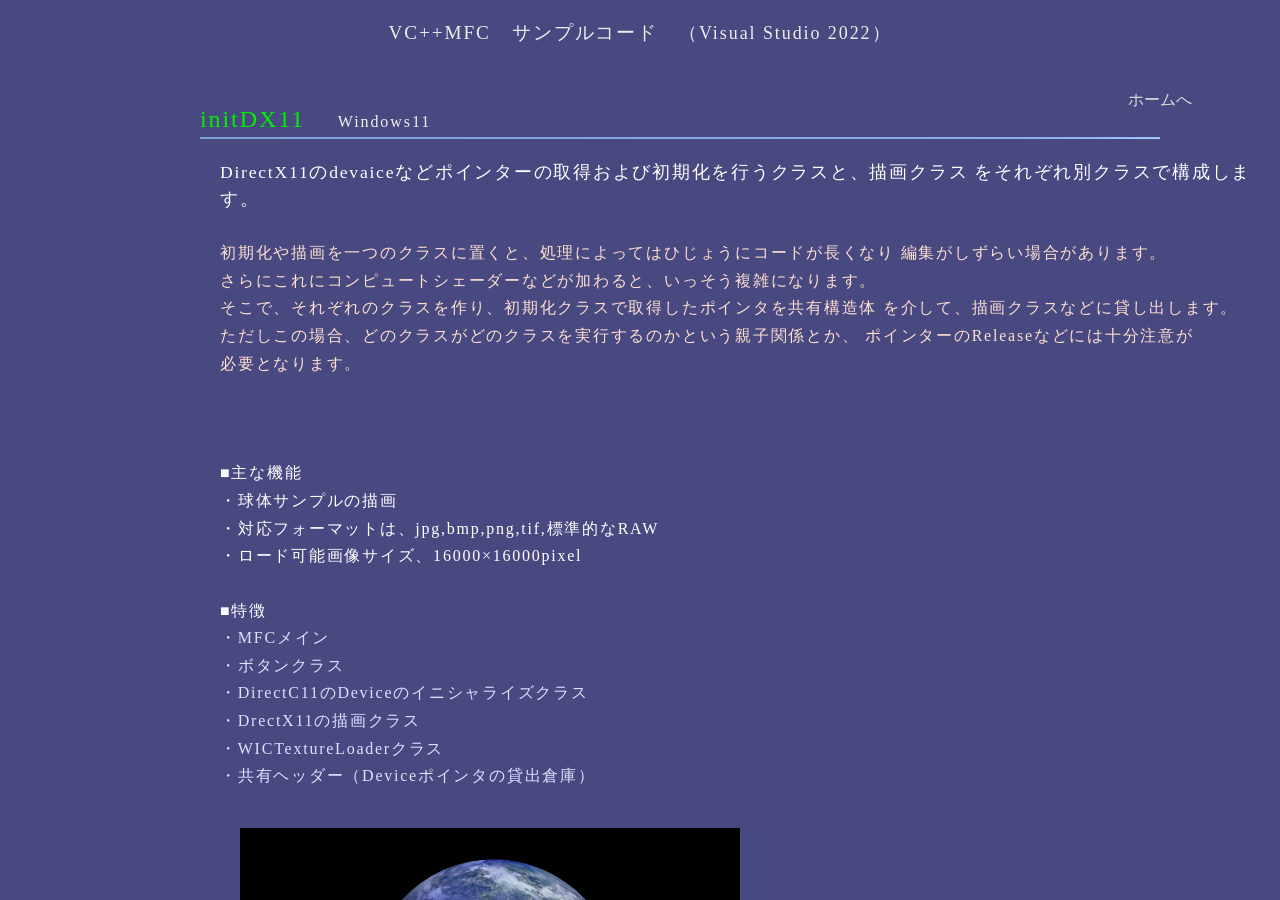
<file: initDX11.html>
﻿<!DOCTYPE html>

<html>
<head>
    <meta charset="UTF-8">
    <meta http-equiv="Content-Language" content="ja">
    <meta http-equiv="Content-Script-Type" content="text/javascript">
    <meta http-equiv="Content-Style-Type" content="text/css">
    <meta name="Description" content="DirectX11 イニシャライズ クラス化 ">
    <meta name="viewport" content="width=device-width, initial-scale=1" />
      
    <script type="text/javascript" src="ss25.js" charset="UTF-8"></script>
    <link href="./style25.css" rel="stylesheet" type="text/css">

    <title>DirectX11のイニシャライズをクラス化します</title>
</head>

<body onLoad="moveLeft();" onresize="moveLeft();">

    <div class="dropdown" style="position:fixed; top:70px;
        margin-left:auto; right:80px;z-index: 3;">
        <button class="dropbtn">
            <a href="index.html" style=" text-decoration: none;
                 "><font color="#dddddd">ホームへ</font></a>
        </button>
        <div class="dropdown-content" style="line-height:10px">
            <a href="imageViewer.html">imageViewer</a>
            <a href="imageViewerD2D1.html">imageViewerD2D1</a>
            <a href="gammaCorrCS.html">gammaCorrCS</a>
            <a href="imageEditor.html">imageEditor</a>
            <a href="dispImage.html">disspImage</a>
            <a href="initDX11.html">initDX11</a>
            <a href="tessellation.html">tessellation</a>
        </div>
    </div>


    <div class="container">

        <p style="position:relative; margin-top:20px;
            height:auto;
            margin-left:0px;  margin-right:auto;
            text-align:center; line-height: 20pt;
            font-family: メイリオ;font-size:120%;
            color:#eeeeee; font-weight:lighter; letter-spacing: 0.1em;  z-index: 2;">
            VC++MFC　サンプルコード　<font size="4">（Visual Studio 2022）</font><br />
            <br />
        </p>



        <div id="left1">
            <p style="position: relative; margin-top: 0px;
            height:auto;
            margin-left: 0px; margin-right: auto;
            text-align: left; line-height: 40pt; font-family: メイリオ;
            font-size: 120%; color: #eeeeee; font-weight: lighter;
            letter-spacing: 0.1em; z-index: 2;">
                <font size="5" color="#00f000">initDX11　</font>
                <font size="3" color="#f0f0f0">Windows11</font><br />
            </p>

            <div style="position: relative; margin-top: -30px;
            width: auto; height: 2px; margin-left: 0px; margin-right: 120px;">
                <img src="img\\bbb1.PNG" border="0" align="top" hspace="0"
                     vspace="0" style="position: relative; top:0px; left:0px;
                border-color:#ffffff;z-index: 1;width:100%;height:2px;">
            </div>


            <p style="position: relative; width:auto;margin-top: 0px;
            height: auto;
            margin-left: 0px; margin-right: auto;
            text-align: left; line-height: 20pt; font-family: メイリオ;
            font-size: 110%; color: #ffffff; font-weight: lighter;
            letter-spacing: 0.1em; padding: 20px; z-index: 2; ">
                DirectX11のdevaiceなどポインターの取得および初期化を行うクラスと、描画クラス
                をそれぞれ別クラスで構成します。
                <br />
                <br />
                <font size="3" color="ffe0d0">
                    初期化や描画を一つのクラスに置くと、処理によってはひじょうにコードが長くなり
                    編集がしずらい場合があります。<br />
                    さらにこれにコンピュートシェーダーなどが加わると、いっそう複雑になります。<br />
                    そこで、それぞれのクラスを作り、初期化クラスで取得したポインタを共有構造体
                    を介して、描画クラスなどに貸し出します。<br />
                    ただしこの場合、どのクラスがどのクラスを実行するのかという親子関係とか、
                    ポインターのReleaseなどには十分注意が<br />必要となります。<br />

                    <br />
                    <br />
                </font>
                <br />
                <font size="3" color="ffffff">
                    ■主な機能<br />
                    ・球体サンプルの描画<br />
                    ・対応フォーマットは、jpg,bmp,png,tif,標準的なRAW<br />
                    ・ロード可能画像サイズ、16000×16000pixel<br />
                </font>
                <br />
                <font size="3" color="ffffff">
                    ■特徴<br />
                       <font color="e0e0ff">
                           ・MFCメイン<br />
                           ・ボタンクラス<br />
                           ・DirectC11のDeviceのイニシャライズクラス<br />
                           ・DrectX11の描画クラス<br />
                           ・WICTextureLoaderクラス<br />
                           ・共有ヘッダー（Deviceポインタの貸出倉庫）<br />
                       </font>
                </font>
            </p>

            <div id="left2" style="position: relative; margin-left: 0px; margin-top: 0px;
            width: auto; height: auto; margin-right: auto; z-index: 2; ">

                <div id="left3" style="position: relative; margin-left: 0px; margin-top: 0px;
                    width: 500px; height: auto; margin-right: auto; z-index: 2; ">
                    <img src="img\\initDX11.jpg">
                </div>
            </div>

            <div id="left5" style="position: relative; margin-left: 40px; margin-top: 60px;
                width: auto; height: auto; margin-right: auto; z-index: 2; ">

                <div id="button1" style="position:  relative; margin-left: 0px;
            margin-top: 20px; margin-right: auto;width: auto; height: auto;
            text-align: left; line-height: 40pt; font-size: 100%;
            font-weight: lighter; color: #ffffff;
            letter-spacing: 0.1em; font-family:メイリオ; z-index: 2;">
                    <a href="" title="ダウンロード" color="000000" size="1">
                        ■<font color="f0f0f0">フリーダウンロード</font>
                        <font color="#00f000">initDX11.zip</font><br />
                    </a>
                </div>

                <p style="height: 240px; position: relative; margin-left: 0px; margin-top: 0px;
           margin-right: auto;width: auto; height: auto;
           text-align: left; line-height: 16pt; font-size: 80%;
           font-weight: lighter; color: #ffffff;
           letter-spacing: 0.1em; font-family:メイリオ; z-index: 2;">

                    ＜内容＞<br />
                    ・initDX11.exe　　　実行ファイル<br />
                    ・dx11.hlsl　　　　　バーテックスシェーダー,ピクセルシェーダー<br />
                    ・README.md<br />
                    <br />
                    <br />

                </p>
            </div>
        </div>

        <div id="left6">
            <div class="section:last-child">
                <div style="position: relative; margin-top: 140px;
                width: 100%; height: 100px;
                margin-left: 0px; margin-right: 0px;
                background-color:#606090;
                text-align: left; line-height: 16pt; font-size: 80%;
                font-weight: lighter; color: #ffffff;
                letter-spacing: 0.1em;
                padding-left: 10px;
                font-family:メイリオ; z-index: 2;">
                    tkpoly studio
                </div>
            </div>
        </div>
    </div>
</body>

</html>
</file>
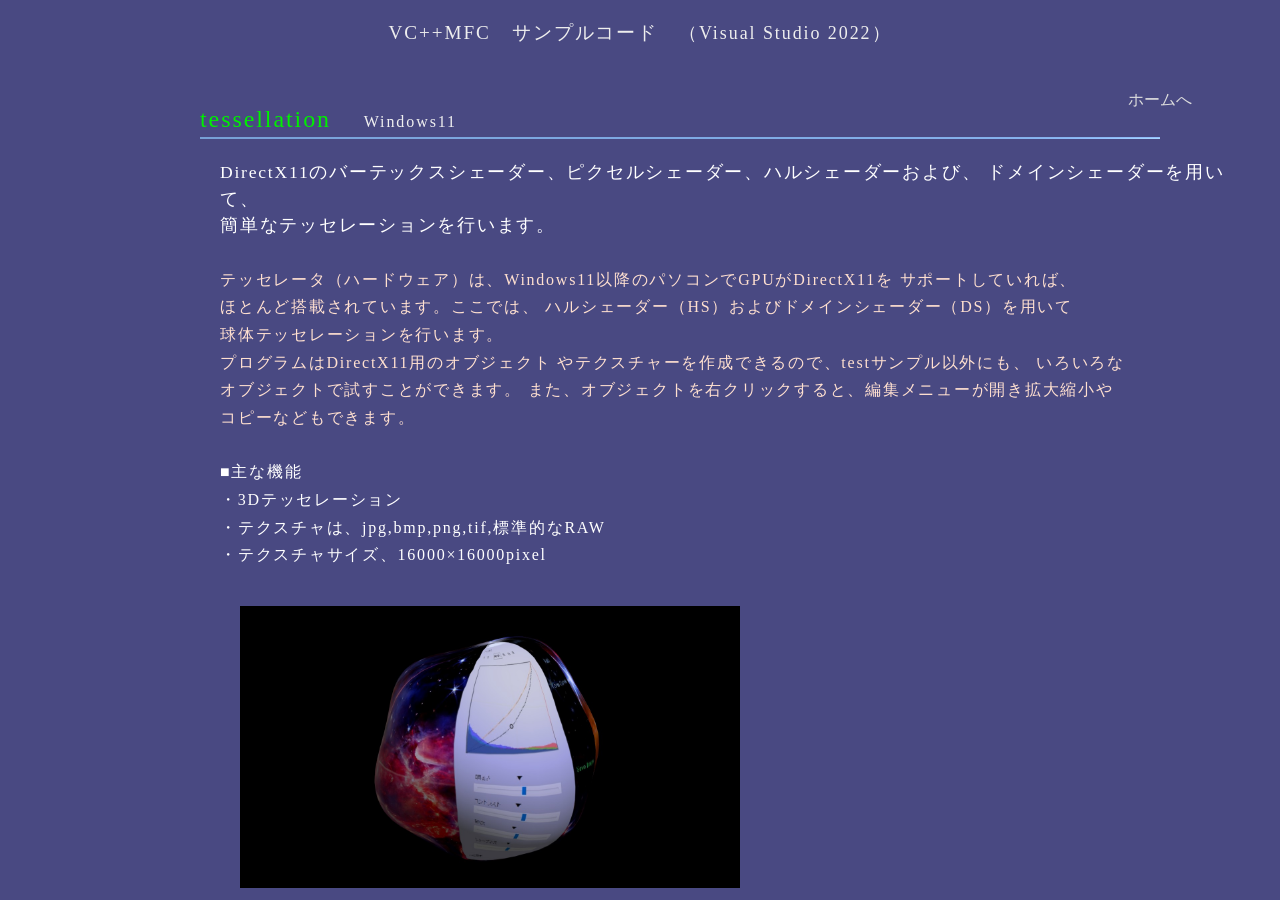
<file: tessellation.html>
﻿<!DOCTYPE html>

<html>
<head>
    <meta charset="UTF-8">
    <meta http-equiv="Content-Language" content="ja">
    <meta http-equiv="Content-Script-Type" content="text/javascript">
    <meta http-equiv="Content-Style-Type" content="text/css">
    <meta name="Description" content="DirectX11 ハルシェーダー ドメインシェーダー テッセレーション">
    <meta name="viewport" content="width=device-width, initial-scale=1" />
       
    <script type="text/javascript" src="ss25.js" charset="UTF-8"></script>
    <link href="./style25.css" rel="stylesheet" type="text/css">

    <title>DirectX11によるテッセレーション（tessellation）</title>
</head>

<body onLoad="moveLeft();" onresize="moveLeft();">

    <div class="dropdown" style="position:fixed; top:70px;
        margin-left:auto; right:80px;z-index: 3;">
        <button class="dropbtn">
            <a href="index.html" style=" text-decoration: none;
                 "><font color="#dddddd">ホームへ</font></a>
        </button>
        <div class="dropdown-content" style="line-height:10px">
            <a href="imageViewer.html">imageViewer</a>
            <a href="imageViewerD2D1.html">imageViewerD2D1</a>
            <a href="gammaCorrCS.html">gammaCorrCS</a>
            <a href="imageEditor.html">imageEditor</a>
            <a href="dispImage.html">disspImage</a>
            <a href="initDX11.html">initDX11</a>
            <a href="tessellation.html">tessellation</a>
        </div>
    </div>


    <div class="container">

        <p style="position:relative; margin-top:20px;
            height:auto;
            margin-left:0px;  margin-right:auto;
            text-align:center; line-height: 20pt;
            font-family: メイリオ;font-size:120%;
            color:#eeeeee; font-weight:lighter; letter-spacing: 0.1em;  z-index: 2;">
            VC++MFC　サンプルコード　<font size="4">（Visual Studio 2022）</font><br />
            <br />
        </p>

        <div id="left1">
            <p style="position: relative; margin-top: 0px;
            height:auto;
            margin-left: 0px; margin-right: auto;
            text-align: left; line-height: 40pt; font-family: メイリオ;
            font-size: 120%; color: #eeeeee; font-weight: lighter;
            letter-spacing: 0.1em; z-index: 2;">
                <font size="5" color="#00f000">tessellation　</font>
                <font size="3" color="#f0f0f0">Windows11</font><br />
            </p>

            <div style="position: relative; margin-top: -30px;
            width: auto; height: 2px; margin-left: 0px; margin-right: 120px;">
                <img src="img\\bbb1.PNG" border="0" align="top" hspace="0"
                     vspace="0" style="position: relative; top:0px; left:0px;
                border-color:#ffffff;z-index: 1;width:100%;height:2px;">
            </div>


            <p style="position: relative; width:auto;margin-top: 0px;
            height: auto;
            margin-left: 0px; margin-right: auto;
            text-align: left; line-height: 20pt; font-family: メイリオ;
            font-size: 110%; color: #ffffff; font-weight: lighter;
            letter-spacing: 0.1em; padding: 20px; z-index: 2; ">
                DirectX11のバーテックスシェーダー、ピクセルシェーダー、ハルシェーダーおよび、
                ドメインシェーダーを用いて、<br />簡単なテッセレーションを行います。
                <br />
                <br />
                <font size="3" color="ffe0d0">
                    テッセレータ（ハードウェア）は、Windows11以降のパソコンでGPUがDirectX11を
                    サポートしていれば、<br />ほとんど搭載されています。ここでは、
                    ハルシェーダー（HS）およびドメインシェーダー（DS）を用いて<br />
                    球体テッセレーションを行います。<br />プログラムはDirectX11用のオブジェクト
                    やテクスチャーを作成できるので、testサンプル以外にも、
                    いろいろな<br />オブジェクトで試すことができます。
                    また、オブジェクトを右クリックすると、編集メニューが開き拡大縮小や<br />
                    コピーなどもできます。
                    <br />
                </font>
                <br />
                <font size="3" color="ffffff">
                    ■主な機能<br />
                    ・3Dテッセレーション<br />
                    ・テクスチャは、jpg,bmp,png,tif,標準的なRAW<br />
                    ・テクスチャサイズ、16000×16000pixel<br />
                </font>
            </p>

            <div id="left2" style="position: relative; margin-left: 0px; margin-top: 0px;
            width: auto; height: auto; margin-right: auto; z-index: 2; ">

                <div id="left3" style="position: relative; margin-left: 0px; margin-top: 0px;
            width: 500px; height: auto; margin-right: auto; z-index: 2; ">
                    <img src="img\\tessellation.jpg">
                </div>


                <div id="button1" style="position:  relative; margin-left: 0px;
            margin-top: 20px; margin-right: auto;width: 340px; height: auto;
            text-align: left; line-height: 40pt; font-size: 100%;
            font-weight: lighter; color: #ffffff;
            letter-spacing: 0.1em; font-family:メイリオ; z-index: 2;">
                    <a href="https://github.com/tkpoly/works/releases/download/v2.8/tessellation.zip" title="ダウンロード" color="000000" size="1">
                        ■<font color="f0f0f0">フリーダウンロード</font>
                        <font color="#00f000">tessellation.zip</font><br />
                    </a>
                </div>

                <p style="height: 240px; position: relative; margin-left: 0px; margin-top: 0px;
           margin-right: auto;width: auto; height: auto;
           text-align: left; line-height: 16pt; font-size: 80%;
           font-weight: lighter; color: #ffffff;
           letter-spacing: 0.1em; font-family:メイリオ; z-index: 2;">

                    ＜内容＞<br />
                    ・tessellation.exe　実行ファイル<br />
                    ・dxd11.hlsl　　　　シェーダー・ファイル<br />
                    ・PPDX11TEX　　　　テクスチャー編集用バックアップ・フォルダ<br />
                    ・test.wrf　　　　　球ポリゴン・サンプル<br />
                    ・test.jpg　　　　　テクスチャ・サンプル<br />
                    ・README.txt

                </p>
            </div>
        </div>

        <div class="section:last-child">
            <div style="position: relative; margin-top: 140px;
                width: 100%; height: 100px;
                left: 0px; margin-right: 0px;
                background-color:#606090;
                text-align: left; line-height: 16pt; font-size: 80%;
                font-weight: lighter; color: #ffffff;
                letter-spacing: 0.1em;
                padding-left: 10px;
                font-family:メイリオ; z-index: 2;">
                tkpoly studio
            </div>
        </div>
    </div>
</body>

</html>
</file>
<file: style25.css>
/*BODY*/
body {
    margin: 0px;
    padding: 0px;
    text-align: left;
    background-color: #494982; /*#305084;*/ /*f0f0fa;*/
    /*background-image: url("img\\a4.png");*/
    /*background-size: contain;*/
    height: auto;
    overscroll-behavior: none;
}




img {
    max-width: 100%;

    /*�摜�R�s�[�֎~*/
    /*pointer-events: none;*//*�S�C���[�W*/
    /*���̏ꍇ�I�ȃ{�^�����C���[�W�Ȃ̂ł��܂�*/

    /*�ȉ��̓X�}�z�p*/
    -webkit-touch-callout: none;
    -webkit-user-select: none;
    -moz-touch-callout: none;
    -moz-user-select: none;
    touch-callout: none;
    user-select: none;
}


/*�w�i----------------------------------------*/
#back {
    width: 100%;
    height: 700px;
    object-fit: cover;
}







/*index.htm��A�_�E�����[�h�Ȃǂ̑I���{�^��----------------------------------------*/
#button1 a{display:block; position: relative; top: 0px; 
        height:30px; z-index: 1;
		background:url() no-repeat; 
		line-height:30px;	color:#ffffff;	text-decoration:none;	text-align:left; 	
		font-style: normal; font-size: 100%; font-weight:bolder;/*bolder=700�Ɠ���*/
     	font-family: "���C���I";
}
#button1 a:hover{background:url() no-repeat;  
                 /*text-decoration:none;*/
                 text-decoration:underline; 
                 /*background-color:#0000ff;*/ 	
}





/*�h���b�v�_�E���E���X�g--------------------------------------------------------*/
/* �h���b�v�{�^���̕\��X�^�C�����w�肷�� */
.dropbtn {
    background-color: transparent;/*#0000d0;*/
    color: #cccccc;
    padding: 16px;
    font-size: 16px;
    border: none;
    cursor: pointer;
    width: 160px;
    height: 60px;
    text-decoration: none;
    z-index: 2;
}
    .dropbtn a:hover {
        background: url() no-repeat;
        color: #ffffff;
        text-decoration: none;
    }

/* �R���e�i <div> - �h���b�v�_�E�� �R���e���c��z�u���邽�߂ɕK�v */
.dropdown {
    position: fixed;
    display: block; /*inline-block;*/
    top: 10px;
    width: 120px;
    height: 60px;
    /*margin-left: auto;*/
    /*margin-right: 0px;*/
    z-index: 2;
}

/* �h���b�v�_�E�� �R���e���c (�f�t�H���g�ł͔�\��) */
.dropdown-content {
    display: none;
    position: absolute;
    margin-left: -10px;
    background-color: rgba(50,50,50,0.8); /*#505050;*/
    top:50px;
    width: 180px;
    min-width: 120px;
    height:240px;
    box-shadow: 0px 8px 16px 0px rgba(0,0,0,0.2);
    z-index: 2;
}

    /* �h���b�v�_�E�������X�g�̃����N */
    .dropdown-content a {
        /*height:24px;*/
        font-size:90%;
        color: #c0c0c0;
        padding: 12px 16px;
        text-decoration: none;
        display: block;
        white-space: nowrap;
        overflow: hidden;
        text-overflow: ellipsis;
        white-space: nowrap;
    }

        /* �z�o�[���̃h���b�v�_�E�����X�g�̐F��ύX���� */
        .dropdown-content a:hover {
            color: #ffffff;
            /*text-decoration: underline;*/
            /*background-color: #a0a0c0;*/
        }

/* �z�o�[���Ƀh���b�v�_�E�����j���[��\������ */
.dropdown:hover .dropdown-content {
    display: block;
}

/* �h���b�v�_�E���̃R���e���c���\������Ă���Ƃ���*/
/*�h���b�v�_�E���{�^���̔w�i�F��ύX */
.dropdown:hover .dropbtn {
    background-color: transparent;/*#a0a0ff;*/
}




/*�y�[�W�ŏI�s�ł́A�X�N���[����~-----------------------------------------*/
/* �X�N���[������e�v�f */
.container {
    height: 100vh;/*auto*/
    overflow-y: scroll;
    scroll-snap-type: y mandatory; /* �c�����ɃX�i�b�v������ */
}

/* �e�Z�N�V�����i�s�j */
.section {
    height: auto;
    display: flex;
    align-items: center;
    justify-content: center;
    font-size: 2rem;
    background-color: #f0f0f0;
    border-bottom: 2px solid #ccc;
    scroll-snap-align: start; /* �ʏ�͊e�s�̐擪�Ŏ~�܂� */
}

/* �Ō�̍s�i�����Ŋ��S�Ɏ~�߂����ꍇ�j */
.section:last-child {
    background-color: #ffcccc;
    scroll-snap-align: end; /* �ŏI�s�̍ŉ����Ńs�^�b�Ǝ~�߂� */
}
</file>
